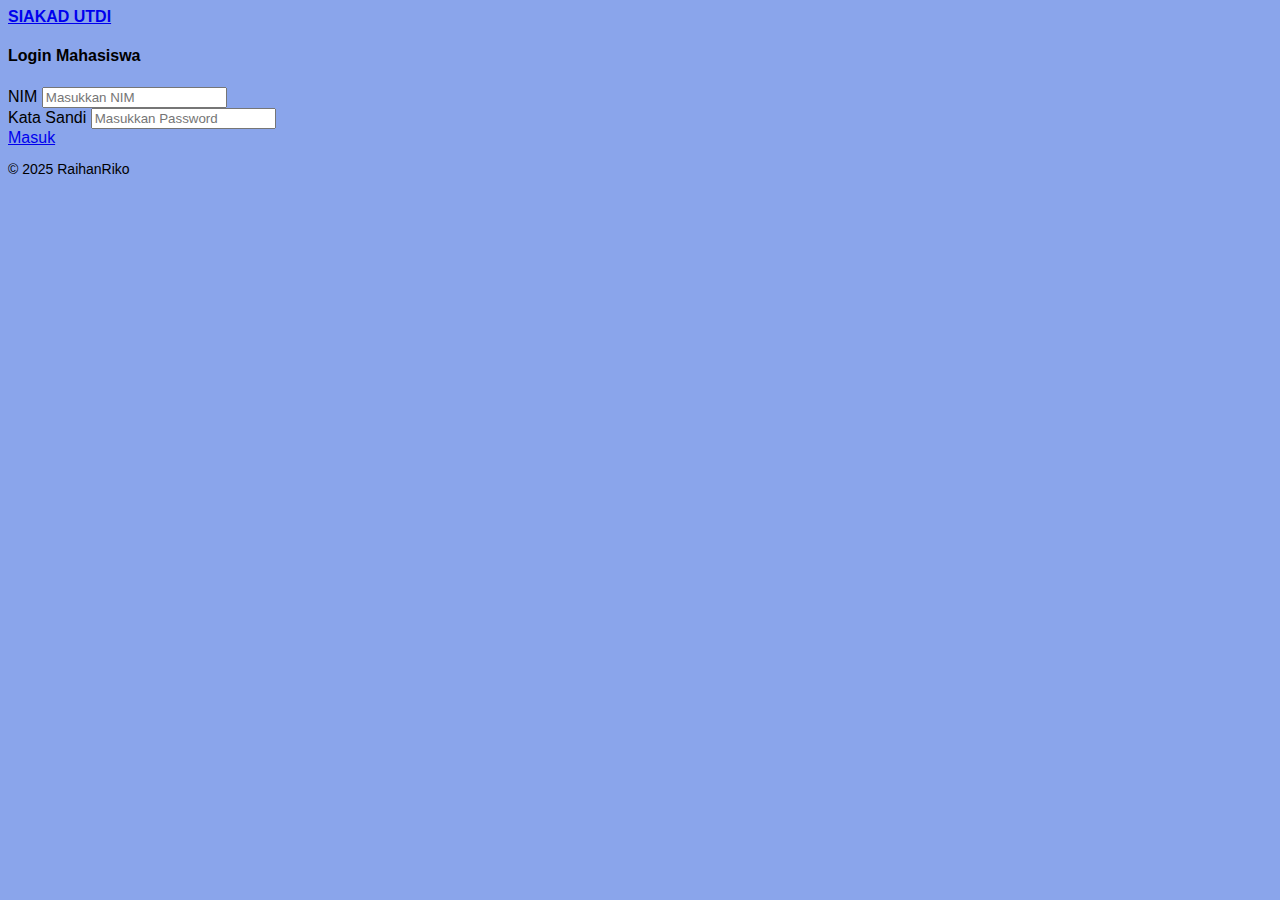
<file: index.html>
<!DOCTYPE html>
<html lang="en">
<head>
  <meta charset="UTF-8" /> 
  <meta name="viewport" content="width=device-width, initial-scale=1.0" /> <!-- Membuat layout responsif pada perangkat mobile -->
  <title>Login Mahasiswa - SIAKAD</title>

  <!-- Import Bootstrap 5 untuk styling responsif -->
  <link href="https://cdn.jsdelivr.net/npm/bootstrap@5.3.5/dist/css/bootstrap.min.css" rel="stylesheet" integrity="sha384-SgOJa3DmI69IUzQ2PVdRZhwQ+dy64/BUtbMJw1MZ8t5HZApcHrRKUc4W0kG879m7" crossorigin="anonymous">

 <!-- Link ke file CSS eksternal untuk custom styling tambahan -->
  <link rel="stylesheet" href="css/style.css">

  <!-- Menambahkan scrip untuk Service Worker-->
  <script src="app.js"></script>

</head>
<body>

 <!-- Navbar: Komponen navigasi utama menggunakan Bootstrap -->
  <nav class="navbar navbar-dark bg-primary">
    <div class="container">
      <!-- Judul aplikasi, berfungsi sebagai navigasi ke beranda -->
      <a class="navbar-brand" href="beranda.html">SIAKAD UTDI</a>
    </div>
  </nav>

  <!-- Container utama untuk form login, ditengah secara vertikal dan horizontal menggunakan Flexbox -->
  <div class="container d-flex align-items-center justify-content-center min-vh-100">
    <div class="col-md-6 col-lg-4"> <!-- Ukuran kolom menyesuaikan layar medium ke atas -->
      <div class="card shadow p-4"> <!-- Kartu login dengan padding dan bayangan -->
        <h4 class="text-center mb-4">Login Mahasiswa</h4>

        <!-- Form login -->
        <form>
          <!-- Input NIM -->
          <div class="mb-3">
            <label for="nim" class="form-label">NIM</label>
            <input type="text" class="form-control" id="nim" placeholder="Masukkan NIM">
          </div>

          <!-- Input Password -->
          <div class="mb-3">
            <label for="password" class="form-label">Kata Sandi</label>
            <input type="password" class="form-control" id="password" placeholder="Masukkan Password">
          </div>

          <!-- Tombol mmasuk untuk login ke halaman eranda-->
          <a href="beranda.html" class="btn btn-primary w-100">Masuk</a>
        </form>
      </div>
    </div>
  </div>

  <!-- Footer: Bagian bawah halaman -->
  <footer class="bg-primary text-white text-center py-3">
    <p class="mb-0">© 2025 RaihanRiko</p>
  </footer>

  <!-- Script JS Bootstrap-->
  <script src="https://cdn.jsdelivr.net/npm/bootstrap@5.3.5/dist/js/bootstrap.bundle.min.js" integrity="sha384-k6d4wzSIapyDyv1kpU366/PK5hCdSbCRGRCMv+eplOQJWyd1fbcAu9OCUj5zNLiq" crossorigin="anonymous"></script>
<output></output>
</body>
</html>
</file>
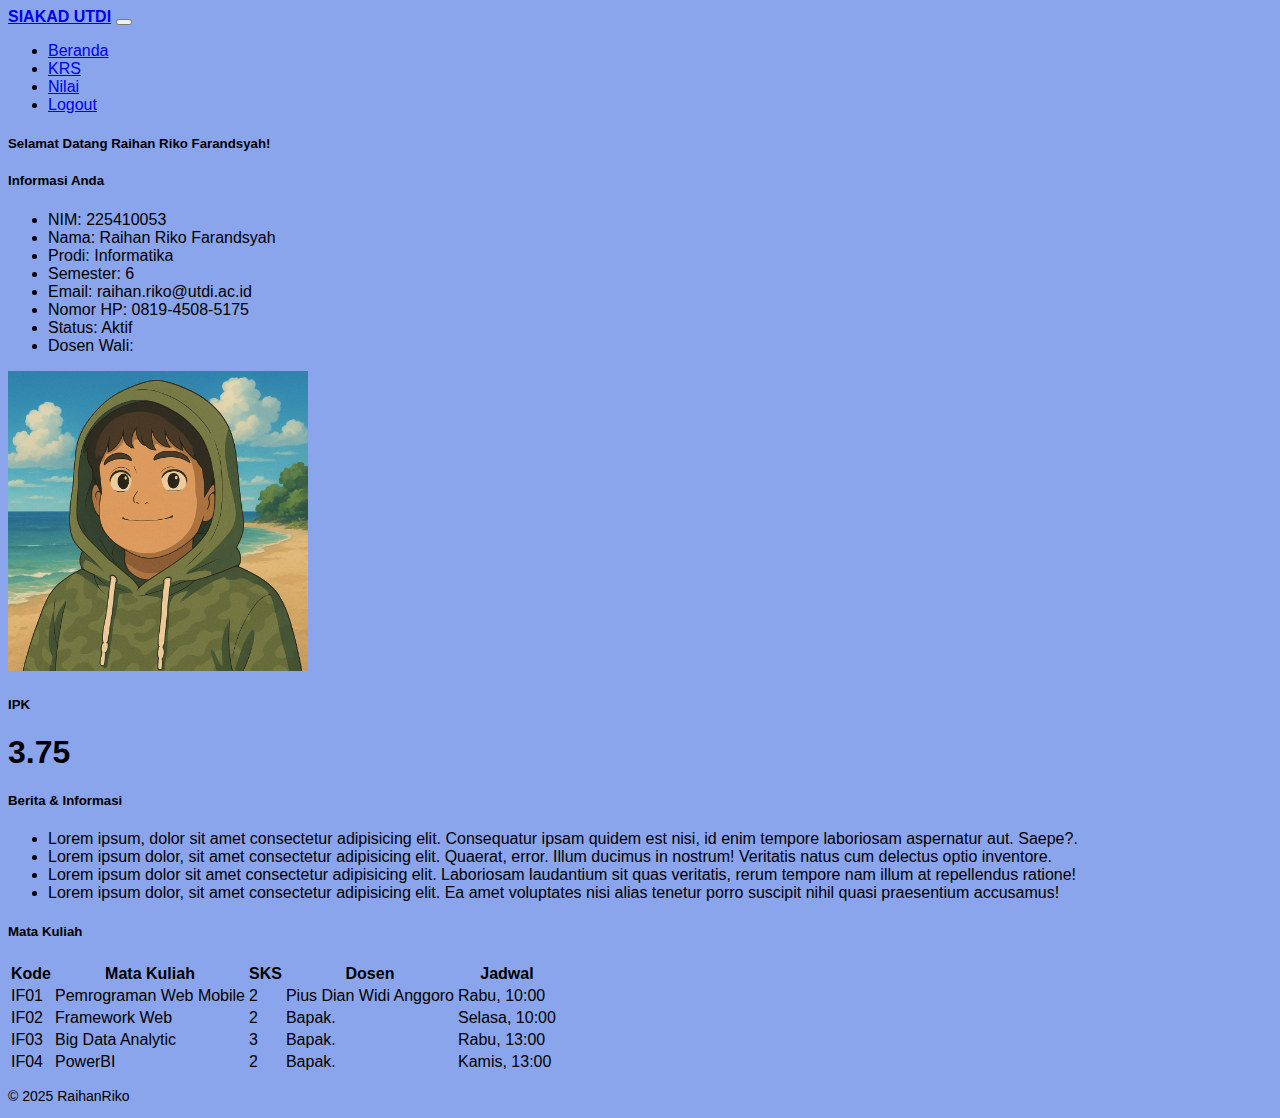
<file: beranda.html>
<!DOCTYPE html>
<html lang="en">
<head>
  <meta charset="UTF-8" />
  <meta name="viewport" content="width=device-width, initial-scale=1.0" /> <!-- Membuat layout responsif pada perangkat mobile -->
  <title>Dashboard Mahasiswa - SIAKAD UTDI</title>

  <!-- Import Bootstrap 5 untuk styling responsif -->
  <link href="https://cdn.jsdelivr.net/npm/bootstrap@5.3.5/dist/css/bootstrap.min.css" rel="stylesheet" integrity="sha384-SgOJa3DmI69IUzQ2PVdRZhwQ+dy64/BUtbMJw1MZ8t5HZApcHrRKUc4W0kG879m7" crossorigin="anonymous">
  
  <!-- Link ke file CSS eksternal untuk custom styling tambahan -->
  <link rel="stylesheet" href="css/style.css">

  <!-- Menambahkan scrip untuk Service Worker-->
  <script src="app.js"></script>

</head>
<body>

  <!-- Navbar: Komponen navigasi utama menggunakan Bootstrap -->
  <nav class="navbar navbar-expand-lg navbar-dark bg-primary">
    <div class="container">
      <a class="navbar-brand" href="#">SIAKAD UTDI</a>

      <!-- Toggle Button untuk responsive menu (mode mobile) -->
      <button class="navbar-toggler" data-bs-toggle="collapse" data-bs-target="#navbarNav">
        <span class="navbar-toggler-icon"></span>
      </button>

      <!-- Daftar menu navigasi -->
      <div class="collapse navbar-collapse" id="navbarNav">
        <ul class="navbar-nav ms-auto"> <!--margin start otomatis untuk dorong menu ke kanan -->
          <li class="nav-item"><a class="nav-link active" href="#">Beranda</a></li>
          <li class="nav-item"><a class="nav-link" href="#">KRS</a></li>
          <li class="nav-item"><a class="nav-link" href="#">Nilai</a></li>
          <li class="nav-item"><a class="nav-link" href="index.html">Logout</a></li>
        </ul>
      </div>
    </div>
  </nav>

  <div class="container my-5"> <!-- Kontainer utama dengan margin vertikal -->
    
    <!-- Section: Informasi Mahasiswa & Foto Profil -->
    <div class="row mb-4">
      <div class="col-md-8"> <!-- Bagian kiri: informasi mahasiswa -->
        <div class="card p-3"> <!-- Menggunakan card -->
            <h5>Selamat Datang Raihan Riko Farandsyah!</h5>
          <h5>Informasi Anda</h5>
          <ul class="list-group list-group-flush"> <!-- List-group untuk tampilan rapi -->
            <li class="list-group-item">NIM: 225410053</li>
            <li class="list-group-item">Nama: Raihan Riko Farandsyah</li>
            <li class="list-group-item">Prodi: Informatika</li>
            <li class="list-group-item">Semester: 6</li>
            <li class="list-group-item">Email: raihan.riko@utdi.ac.id</li>
            <li class="list-group-item">Nomor HP: 0819-4508-5175</li>
            <li class="list-group-item">Status: Aktif</li>
            <li class="list-group-item">Dosen Wali: </li>
          </ul>
        </div>
      </div>

      <div class="col-md-4 text-center"> <!-- Bagian kanan: foto mahasiswa -->
        <img src="img/riko.png" class="img-fluid rounded shadow" alt="Foto Mahasiswa" style="max-height: 300px;">
        <!-- img-fluid: gambar responsif, rounded: sudut membulat, shadow: bayangan -->
      </div>
    </div>

    <!-- Section: IPK & Berita -->
    <div class="row mb-4">
      <div class="col-md-4"> <!-- Kolom IPK -->
        <div class="card bg-light text-center p-3">
          <h5>IPK</h5>
          <h1 class="display-4 text-success">3.75</h1> <!-- Penekanan visual IPK -->
        </div>
      </div>
      <div class="col-md-8"> <!-- Kolom berita -->
        <div class="card p-3">
          <h5>Berita & Informasi</h5>
          <ul>
            <!-- Daftar berita (sementara menggunakan lorem 20) -->
            <li>Lorem ipsum, dolor sit amet consectetur adipisicing elit. Consequatur ipsam quidem est nisi, id enim tempore laboriosam aspernatur aut. Saepe?.</li>
            <li>Lorem ipsum dolor, sit amet consectetur adipisicing elit. Quaerat, error. Illum ducimus in nostrum! Veritatis natus cum delectus optio inventore.</li>
            <li>Lorem ipsum dolor sit amet consectetur adipisicing elit. Laboriosam laudantium sit quas veritatis, rerum tempore nam illum at repellendus ratione!</li>
            <li>Lorem ipsum dolor, sit amet consectetur adipisicing elit. Ea amet voluptates nisi alias tenetur porro suscipit nihil quasi praesentium accusamus!</li>
          </ul>
        </div>
      </div>
    </div>

    <!-- Section: Tabel Mata Kuliah / KRS -->
    <div class="row">
      <div class="col-12">
        <div class="card p-3">
          <h5>Mata Kuliah</h5>
          <table class="table table-bordered"> <!-- Tabel dengan border -->
            <thead class="table-light"> <!-- Header tabel berwarna terang -->
              <tr>
                <th>Kode</th>
                <th>Mata Kuliah</th>
                <th>SKS</th>
                <th>Dosen</th>
                <th>Jadwal</th>
              </tr>
            </thead>
            <tbody>
              <!-- Baris data mata kuliah -->
              <tr>
                <td>IF01</td>
                <td>Pemrograman Web Mobile</td>
                <td>2</td>
                <td>Pius Dian Widi Anggoro</td>
                <td>Rabu, 10:00</td>
              </tr>
              <tr>
                <td>IF02</td>
                <td>Framework Web</td>
                <td>2</td>
                <td>Bapak.</td>
                <td>Selasa, 10:00</td>
              </tr>
              <tr>
                <td>IF03</td>
                <td>Big Data Analytic</td>
                <td>3</td>
                <td>Bapak.</td>
                <td>Rabu, 13:00</td>
              </tr>
              <tr>
                <td>IF04</td>
                <td>PowerBI</td>
                <td>2</td>
                <td>Bapak.</td>
                <td>Kamis, 13:00</td>
              </tr>
            </tbody>
          </table>
        </div>
      </div>
    </div>
  </div>

  <!-- Footer: Bagian bawah halaman -->
  <footer class="bg-primary text-white text-center py-3">
    <p class="mb-0">© 2025 RaihanRiko</p>
  </footer>

<!-- Script JS Bootstrap-->
<script src="https://cdn.jsdelivr.net/npm/bootstrap@5.3.5/dist/js/bootstrap.bundle.min.js" integrity="sha384-k6d4wzSIapyDyv1kpU366/PK5hCdSbCRGRCMv+eplOQJWyd1fbcAu9OCUj5zNLiq" crossorigin="anonymous"></script>
</body>
</html>
</file>
<file: css/style.css>
body {
  background-color: #8aa5eb; /* Memberi warna biru muda ke seluruh latar belakang halaman */
  font-family: 'Segoe UI', sans-serif; /* Mengatur font */
}

h1, h5 {
  font-weight: 600; /* Mengatur heading */
}

footer {
  font-size: 14px; /* Mengatur ukuran teks pada bagian footer */
}

.card {
  border-radius: 10px; /* Membuat sudut komponen card */
}

.navbar-brand {
  font-weight: bold; /*  teks bold pada navbar brand */
}

img {
  object-fit: cover; /* Mengatur agar gambar memenuhi kontainer */
}
</file>
